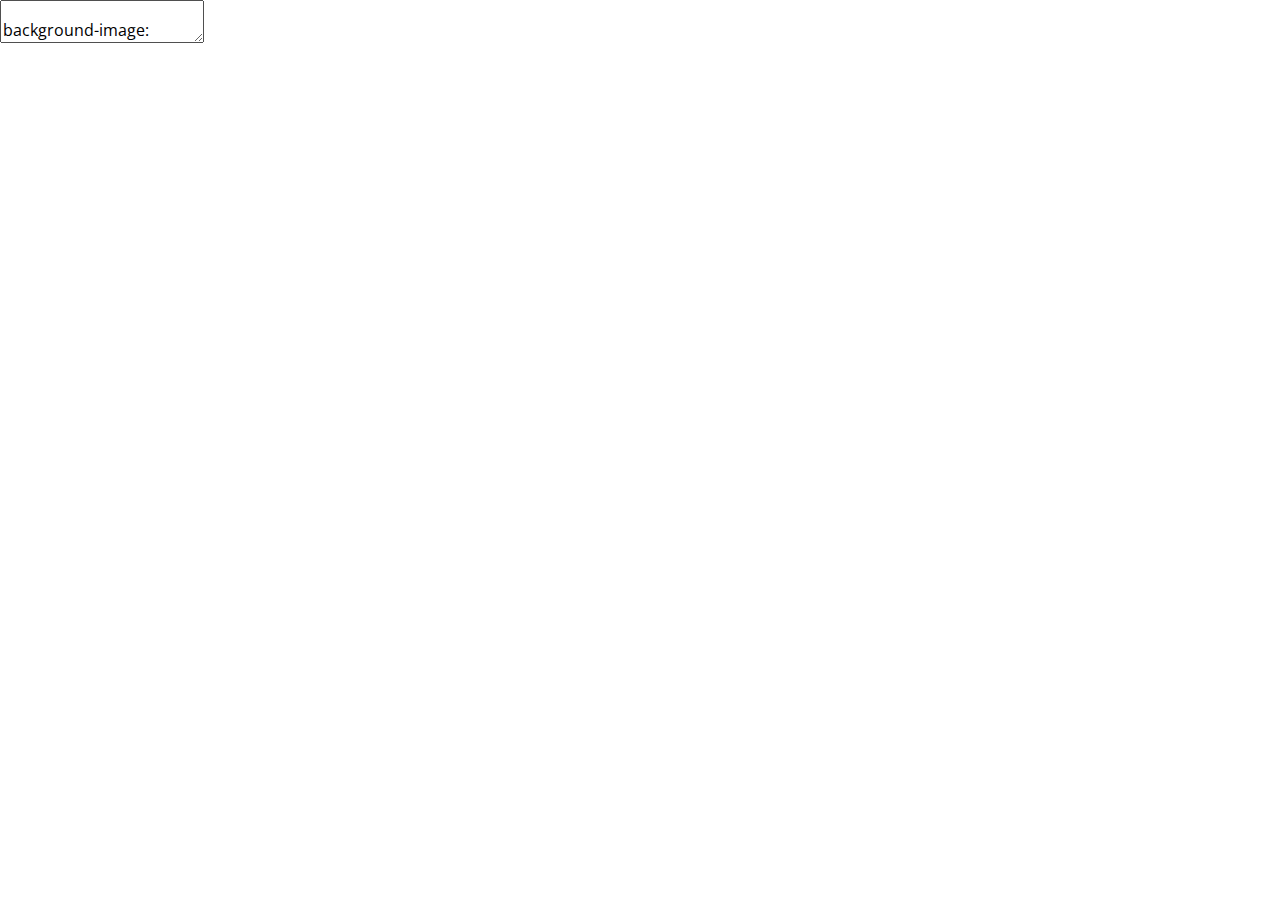
<file: index.html>
<!DOCTYPE html>
<html lang="" xml:lang="">
  <head>
    <title>Spice up your standard charts</title>
    <meta charset="utf-8" />
    <meta name="author" content="Ijeamaka Anyene" />
    <link href="libs/remark-css-0.0.1/default.css" rel="stylesheet" />
    <meta name="github-repo" content="Ijeamakaanyene/spice_up_your_charts"/>
    <meta name="twitter:title" content="Spice up your standard charts"/>
    <meta name="twitter:description" content="How to create visually interesting standard charts in the most time effective mannerPresented Toronto Data Workshop, August 6th 2021"/>
    <meta name="twitter:url" content="https://ijeamakaanyene.github.io/spice_up_your_charts/index.html"/>
    <meta name="twitter:image:src" content="https://raw.githubusercontent.com/Ijeamakaanyene/spice_up_your_charts/main/slides_cover_image.png"/>
    <meta name="twitter:image:alt" content="Title slide of spice up your standard chartsAuthored by Ijeamaka AnyenePresented at Toronto Data Workshop August 6th, 2021to the right of this information is a grid of white squares with some missing"/>
    <meta name="twitter:card" content="summary_large_image"/>
    <meta name="twitter:creator" content="@ijeamaka_a"/>
    <meta name="twitter:site" content="@ijeamaka_a"/>
    <meta property="og:title" content="Spice up your standard charts"/>
    <meta property="og:description" content="How to create visually interesting standard charts in the most time effective mannerPresented Toronto Data Workshop, August 6th 2021"/>
    <meta property="og:url" content="https://ijeamakaanyene.github.io/spice_up_your_charts/index.html"/>
    <meta property="og:image" content="https://raw.githubusercontent.com/Ijeamakaanyene/spice_up_your_charts/main/slides_cover_image.png"/>
    <meta property="og:image:alt" content="Title slide of spice up your standard chartsAuthored by Ijeamaka AnyenePresented at Toronto Data Workshop August 6th, 2021to the right of this information is a grid of white squares with some missing"/>
    <meta property="og:type" content="website"/>
    <meta property="og:locale" content="en_US"/>
    <meta property="article:author" content="Ijeamaka Anyene"/>
    <script src="libs/clipboard-2.0.6/clipboard.min.js"></script>
    <link href="libs/shareon-1.4.1/shareon.min.css" rel="stylesheet" />
    <script src="libs/shareon-1.4.1/shareon.min.js"></script>
    <link href="libs/xaringanExtra-shareagain-0.2.4/shareagain.css" rel="stylesheet" />
    <script src="libs/xaringanExtra-shareagain-0.2.4/shareagain.js"></script>
    <link href="libs/tachyons-4.12.0/tachyons.min.css" rel="stylesheet" />
    <script src="libs/kePrint-0.0.1/kePrint.js"></script>
    <link href="libs/lightable-0.0.1/lightable.css" rel="stylesheet" />
    <link rel="stylesheet" href="my_css/theme.css" type="text/css" />
  </head>
  <body>
    <textarea id="source">

background-image: url("images/toronto_data_010.png")
background-position: top
background-size: cover
background-color: var(--BlueGreen)
class: left, middle













.my-white[
# Spice up your&lt;br&gt;standard charts
**Ijeamaka Anyene**  
**Toronto Data Workshop | August 6th, 2021**
]


---
class: transition-slide, center, middle

.my-green[
## About Me
]


### 👋 I'm Ijeamaka Anyene
### 👩‍💻 Senior Data Analyst, &lt;br&gt; Kaiser NorCal Division of Research
🐦 [@ijeamaka_a](https://twitter.com/ijeamaka_a)  
🕸 [ijeamaka-anyene.netlify.app](https://ijeamaka-anyene.netlify.app/)  


---
class: transition-slide

&lt;img src="images/steal_like_artist.jpeg" width="50%" style="display: block; margin: auto;" /&gt;

---
class: transition-slide

&lt;img src="images/twitter_screenshot.png" width="80%" style="display: block; margin: auto;" /&gt;

---
class: inverse, center, middle

## When starting a visualization,&lt;br&gt;you need to ask yourself:
&lt;hr&gt;
--

### What is my message?
--

### Who is my audience?
--
.yellow[
### How much time do I have? 
]
---
class: middle



&lt;img src="index_files/figure-html/unnamed-chunk-7-1.png" width="792" style="display: block; margin: auto;" /&gt;

---
&lt;img src="images/ceci_nest_pas_pipe.png" width="80%" style="display: block; margin: auto;" /&gt;


---
&lt;img src="images/ceci_nest_pas_dataviz.jpg" width="80%" style="display: block; margin: auto;" /&gt;

---
background-image: url("images/toronto_data_010.png")
background-position: top
background-size: cover
background-color: var(--BlueGreen)
class: left, middle

.my-white[
# Tips to spice&lt;br&gt;up your standard&lt;br&gt;charts within&lt;br&gt;specific time&lt;br&gt;constraints
**Ijeamaka Anyene**  
**Toronto Data Workshop | August 6th, 2021**
]



---
class: center, inverse

.pull-left[
## Ijeamaka's Time-Specific Data Viz Maxims
&lt;img src="images/baby_yoda_soup.jpeg" width="50%" style="display: block; margin: auto;" /&gt;
]

--

.pull-right[
&lt;br&gt;
### Deadline is tomorrow
### Moderate amount of time
### An abundance of time
]

---
class: transition-slide
## .my-green[Time Available in Workday:] .my-yellow["Deadline is tomorrow"]
&lt;br&gt;
.pull-left[
.center[
### Advice
&lt;hr&gt;
**Start simple then build up**&lt;br&gt;  
**More aesthetics = more complexity**&lt;br&gt;  
**Reduce redundancy, add clarity**&lt;br&gt;
]
]

--

.pull-right[
.center[
### Implement
&lt;hr&gt;
**Standard charts or go-to charts**&lt;br&gt;  
**Non-default aesthetics (colors, text, etc)**&lt;br&gt;  
**Modify legend and axis**&lt;br&gt;  
**Titles, subtitles, and caption**&lt;br&gt;
]
]

---
class: transition-slide
## .my-green[Time Available in Workday:] .my-yellow["A moderate amount"]
&lt;br&gt;
.pull-left[
.center[
### Advice
&lt;hr&gt;
**Emphasize**&lt;br&gt;  
**Less defaults, more customization**&lt;br&gt;  
]
]

--

.pull-right[
.center[
### Implement
&lt;hr&gt;
**Highlights**&lt;br&gt;  
**Annotations**&lt;br&gt;  
**Atypical legends, labels, etc.**&lt;br&gt; 
]
]

---
background-image: url("images/erindataviz_screenshot.png")
background-position: middle
background-size: contain
class: transition-slide, middle, center
--
### "Reduce redundancy, add clarity!"

---
class: transition-slide
## .my-green[Time Available in Workday:] .my-yellow["An abundance of time"]

.pull-left[
.center[
### Advice
&lt;hr&gt;
**Go wild**&lt;br&gt;  
**Have a back up plan**&lt;br&gt;  
]
]

--

.pull-right[
.center[
### Implement
&lt;hr&gt;
**Nonstandard charts or data art**&lt;br&gt;  
**Custom legends**&lt;br&gt;  
**Multiple annotations**&lt;br&gt;  
**Create a table or standard chart as back up**&lt;br&gt;
]
]
---
class: inverse, middle, center

## Let's implement!
--

### But first....

---
class: inverse, middle, center

## Let's talk about tables
&lt;hr&gt;
--

### Tables are underrated
--

### Great way to show the individual values
--

### Easy to make, if data is already wrangled

---
class: transition-slide

.pull-left[
&lt;br&gt;
### TidyTuesday Dataset: Urban Institute and U.S. Census
]

.pull-right[
&lt;br&gt;&lt;br&gt;
&lt;table class=" lightable-classic-2" style='font-family: "Arial Narrow", "Source Sans Pro", sans-serif; margin-left: auto; margin-right: auto;'&gt;
&lt;caption&gt;Racial Disparities in Avg. Family Student Loan Debt&lt;/caption&gt;
 &lt;thead&gt;
&lt;tr&gt;
&lt;th style="empty-cells: hide;" colspan="1"&gt;&lt;/th&gt;
&lt;th style="padding-bottom:0; padding-left:3px;padding-right:3px;text-align: center; " colspan="2"&gt;&lt;div style="border-bottom: 1px solid #111111; margin-bottom: -1px; "&gt;% of families with debt&lt;/div&gt;&lt;/th&gt;
&lt;/tr&gt;
  &lt;tr&gt;
   &lt;th style="text-align:left;"&gt; Year &lt;/th&gt;
   &lt;th style="text-align:right;"&gt; White &lt;/th&gt;
   &lt;th style="text-align:right;"&gt; Black &lt;/th&gt;
  &lt;/tr&gt;
 &lt;/thead&gt;
&lt;tbody&gt;
  &lt;tr&gt;
   &lt;td style="text-align:left;"&gt; 1989 &lt;/td&gt;
   &lt;td style="text-align:right;"&gt; 10.5 &lt;/td&gt;
   &lt;td style="text-align:right;"&gt; 17.9 &lt;/td&gt;
  &lt;/tr&gt;
  &lt;tr&gt;
   &lt;td style="text-align:left;"&gt; 1992 &lt;/td&gt;
   &lt;td style="text-align:right;"&gt; 14.3 &lt;/td&gt;
   &lt;td style="text-align:right;"&gt; 13.8 &lt;/td&gt;
  &lt;/tr&gt;
  &lt;tr&gt;
   &lt;td style="text-align:left;"&gt; 1995 &lt;/td&gt;
   &lt;td style="text-align:right;"&gt; 16.4 &lt;/td&gt;
   &lt;td style="text-align:right;"&gt; 17.0 &lt;/td&gt;
  &lt;/tr&gt;
  &lt;tr&gt;
   &lt;td style="text-align:left;"&gt; 1998 &lt;/td&gt;
   &lt;td style="text-align:right;"&gt; 15.6 &lt;/td&gt;
   &lt;td style="text-align:right;"&gt; 14.1 &lt;/td&gt;
  &lt;/tr&gt;
  &lt;tr&gt;
   &lt;td style="text-align:left;"&gt; 2001 &lt;/td&gt;
   &lt;td style="text-align:right;"&gt; 14.7 &lt;/td&gt;
   &lt;td style="text-align:right;"&gt; 18.5 &lt;/td&gt;
  &lt;/tr&gt;
  &lt;tr&gt;
   &lt;td style="text-align:left;"&gt; 2004 &lt;/td&gt;
   &lt;td style="text-align:right;"&gt; 18.3 &lt;/td&gt;
   &lt;td style="text-align:right;"&gt; 21.6 &lt;/td&gt;
  &lt;/tr&gt;
  &lt;tr&gt;
   &lt;td style="text-align:left;"&gt; 2007 &lt;/td&gt;
   &lt;td style="text-align:right;"&gt; 19.7 &lt;/td&gt;
   &lt;td style="text-align:right;"&gt; 28.3 &lt;/td&gt;
  &lt;/tr&gt;
  &lt;tr&gt;
   &lt;td style="text-align:left;"&gt; 2010 &lt;/td&gt;
   &lt;td style="text-align:right;"&gt; 28.0 &lt;/td&gt;
   &lt;td style="text-align:right;"&gt; 32.1 &lt;/td&gt;
  &lt;/tr&gt;
  &lt;tr&gt;
   &lt;td style="text-align:left;"&gt; 2013 &lt;/td&gt;
   &lt;td style="text-align:right;"&gt; 28.5 &lt;/td&gt;
   &lt;td style="text-align:right;"&gt; 41.2 &lt;/td&gt;
  &lt;/tr&gt;
  &lt;tr&gt;
   &lt;td style="text-align:left;"&gt; 2016 &lt;/td&gt;
   &lt;td style="text-align:right;"&gt; 33.7 &lt;/td&gt;
   &lt;td style="text-align:right;"&gt; 41.8 &lt;/td&gt;
  &lt;/tr&gt;
&lt;/tbody&gt;
&lt;/table&gt;
]

---
class: transition-slide



.left-column[
.my-bluegreen[
### Deadline is tomorrow
]
.my-yellow[
#### Standard charts or go-to charts
]
.my-steelgrey[
#### Non-default aesthetics (colors, text, etc)
#### Modify legend and axis
#### Titles, subtitles, and caption
]
]

.right-column[
&lt;img src="index_files/figure-html/unnamed-chunk-13-1.png" width="792" style="display: block; margin: auto;" /&gt;
]

---
.left-column[
.my-bluegreen[
### Deadline is tomorrow
]
.my-steelgrey[
#### Standard charts or go-to charts
]
.my-yellow[
#### Non-default aesthetics (colors, text, etc)
]
.my-steelgrey[
#### Modify legend and axis
#### Titles, subtitles, and caption
]
]

.right-column[
&lt;img src="index_files/figure-html/unnamed-chunk-14-1.png" width="792" style="display: block; margin: auto;" /&gt;
]

---
class: transition-slide

.left-column[
.my-bluegreen[
### Deadline is tomorrow
]
.my-steelgrey[
#### Standard charts or go-to charts
]
.my-yellow[
#### Non-default aesthetics (colors, text, etc)
]
.my-steelgrey[
#### Modify legend and axis
#### Titles, subtitles, and caption
]
]

.right-column[
&lt;img src="index_files/figure-html/unnamed-chunk-15-1.png" width="792" style="display: block; margin: auto;" /&gt;
]

---
class: transition-slide

.left-column[
.my-bluegreen[
### Deadline is tomorrow
]
.my-steelgrey[
#### Standard charts or go-to charts
#### Non-default aesthetics (colors, text, etc)
]
.my-yellow[
#### Modify legend and axis
]
.my-steelgrey[
#### Titles, subtitles, and caption
]
]

.right-column[
&lt;img src="index_files/figure-html/unnamed-chunk-16-1.png" width="792" style="display: block; margin: auto;" /&gt;
]

---
class: transition-slide

.left-column[
.my-bluegreen[
### Deadline is tomorrow
]
.my-steelgrey[
#### Standard charts or go-to charts
#### Non-default aesthetics (colors, text, etc)
#### Modify legend and axis
]
.my-yellow[
#### Titles, subtitles, and caption
]
]

.right-column[
&lt;img src="index_files/figure-html/unnamed-chunk-17-1.png" width="792" style="display: block; margin: auto;" /&gt;
]

---
class: transition-slide

.pull-left[
### Baseline

&lt;img src="index_files/figure-html/unnamed-chunk-18-1.png" width="792" style="display: block; margin: auto;" /&gt;
]

.pull-right[
### Deadline is tomorrow
&lt;img src="index_files/figure-html/unnamed-chunk-19-1.png" width="792" style="display: block; margin: auto;" /&gt;
]

---
class: transition-slide

.left-column[
.my-bluegreen[
### Moderate Amount
]
.my-yellow[
#### Highlights
]
.my-steelgrey[
#### Annotations
#### Atypical legends, labels, etc.
]
]

.right-column[
&lt;img src="index_files/figure-html/unnamed-chunk-20-1.png" width="792" style="display: block; margin: auto;" /&gt;
]

---
class: transition-slide

.left-column[
.my-bluegreen[
### Moderate Amount
]
.my-steelgrey[
#### Highlights
]
.my-yellow[
#### Annotations
]
.my-steelgrey[
#### Atypical legends, labels, etc.
]
]

.right-column[
&lt;img src="index_files/figure-html/unnamed-chunk-21-1.png" width="792" style="display: block; margin: auto;" /&gt;
]

---
class: transition-slide

.left-column[
.my-bluegreen[
### Moderate Amount
]
.my-steelgrey[
#### Highlights
#### Annotations
]
.my-yellow[
#### Atypical legends, labels, etc.
]
]

.right-column[
&lt;img src="index_files/figure-html/unnamed-chunk-22-1.png" width="792" style="display: block; margin: auto;" /&gt;
]


---
class: transition-slide

.pull-left[
### Deadline is tomorrow
&lt;img src="index_files/figure-html/unnamed-chunk-23-1.png" width="792" style="display: block; margin: auto;" /&gt;
]

.pull-right[
### Moderate amount
&lt;img src="index_files/figure-html/unnamed-chunk-24-1.png" width="792" style="display: block; margin: auto;" /&gt;
]
---
class: transition-slide

&lt;img src="images/salt_bae_meme.jpeg" width="50%" style="display: block; margin: auto;" /&gt;

---

background-image: url("images/toronto_data_09.png")
background-position: top
background-size: cover
background-color: var(--BlueGreen)
class: left, middle


.my-white[
# Thank you &lt;br&gt;for attending!
**Twitter: @ijeamaka_a**  
**Github: ijeamakaanyene/spice_up_your_charts**
]
    </textarea>
<style data-target="print-only">@media screen {.remark-slide-container{display:block;}.remark-slide-scaler{box-shadow:none;}}</style>
<script src="https://remarkjs.com/downloads/remark-latest.min.js"></script>
<script>var slideshow = remark.create({
"ratio": "16:9",
"highlightStyle": "github",
"highlightLines": true,
"countIncrementalSlides": false
});
if (window.HTMLWidgets) slideshow.on('afterShowSlide', function (slide) {
  window.dispatchEvent(new Event('resize'));
});
(function(d) {
  var s = d.createElement("style"), r = d.querySelector(".remark-slide-scaler");
  if (!r) return;
  s.type = "text/css"; s.innerHTML = "@page {size: " + r.style.width + " " + r.style.height +"; }";
  d.head.appendChild(s);
})(document);

(function(d) {
  var el = d.getElementsByClassName("remark-slides-area");
  if (!el) return;
  var slide, slides = slideshow.getSlides(), els = el[0].children;
  for (var i = 1; i < slides.length; i++) {
    slide = slides[i];
    if (slide.properties.continued === "true" || slide.properties.count === "false") {
      els[i - 1].className += ' has-continuation';
    }
  }
  var s = d.createElement("style");
  s.type = "text/css"; s.innerHTML = "@media print { .has-continuation { display: none; } }";
  d.head.appendChild(s);
})(document);
// delete the temporary CSS (for displaying all slides initially) when the user
// starts to view slides
(function() {
  var deleted = false;
  slideshow.on('beforeShowSlide', function(slide) {
    if (deleted) return;
    var sheets = document.styleSheets, node;
    for (var i = 0; i < sheets.length; i++) {
      node = sheets[i].ownerNode;
      if (node.dataset["target"] !== "print-only") continue;
      node.parentNode.removeChild(node);
    }
    deleted = true;
  });
})();
(function() {
  "use strict"
  // Replace <script> tags in slides area to make them executable
  var scripts = document.querySelectorAll(
    '.remark-slides-area .remark-slide-container script'
  );
  if (!scripts.length) return;
  for (var i = 0; i < scripts.length; i++) {
    var s = document.createElement('script');
    var code = document.createTextNode(scripts[i].textContent);
    s.appendChild(code);
    var scriptAttrs = scripts[i].attributes;
    for (var j = 0; j < scriptAttrs.length; j++) {
      s.setAttribute(scriptAttrs[j].name, scriptAttrs[j].value);
    }
    scripts[i].parentElement.replaceChild(s, scripts[i]);
  }
})();
(function() {
  var links = document.getElementsByTagName('a');
  for (var i = 0; i < links.length; i++) {
    if (/^(https?:)?\/\//.test(links[i].getAttribute('href'))) {
      links[i].target = '_blank';
    }
  }
})();
// adds .remark-code-has-line-highlighted class to <pre> parent elements
// of code chunks containing highlighted lines with class .remark-code-line-highlighted
(function(d) {
  const hlines = d.querySelectorAll('.remark-code-line-highlighted');
  const preParents = [];
  const findPreParent = function(line, p = 0) {
    if (p > 1) return null; // traverse up no further than grandparent
    const el = line.parentElement;
    return el.tagName === "PRE" ? el : findPreParent(el, ++p);
  };

  for (let line of hlines) {
    let pre = findPreParent(line);
    if (pre && !preParents.includes(pre)) preParents.push(pre);
  }
  preParents.forEach(p => p.classList.add("remark-code-has-line-highlighted"));
})(document);</script>

<script>
slideshow._releaseMath = function(el) {
  var i, text, code, codes = el.getElementsByTagName('code');
  for (i = 0; i < codes.length;) {
    code = codes[i];
    if (code.parentNode.tagName !== 'PRE' && code.childElementCount === 0) {
      text = code.textContent;
      if (/^\\\((.|\s)+\\\)$/.test(text) || /^\\\[(.|\s)+\\\]$/.test(text) ||
          /^\$\$(.|\s)+\$\$$/.test(text) ||
          /^\\begin\{([^}]+)\}(.|\s)+\\end\{[^}]+\}$/.test(text)) {
        code.outerHTML = code.innerHTML;  // remove <code></code>
        continue;
      }
    }
    i++;
  }
};
slideshow._releaseMath(document);
</script>
<!-- dynamically load mathjax for compatibility with self-contained -->
<script>
(function () {
  var script = document.createElement('script');
  script.type = 'text/javascript';
  script.src  = 'https://mathjax.rstudio.com/latest/MathJax.js?config=TeX-MML-AM_CHTML';
  if (location.protocol !== 'file:' && /^https?:/.test(script.src))
    script.src  = script.src.replace(/^https?:/, '');
  document.getElementsByTagName('head')[0].appendChild(script);
})();
</script>
  </body>
</html>
</file>
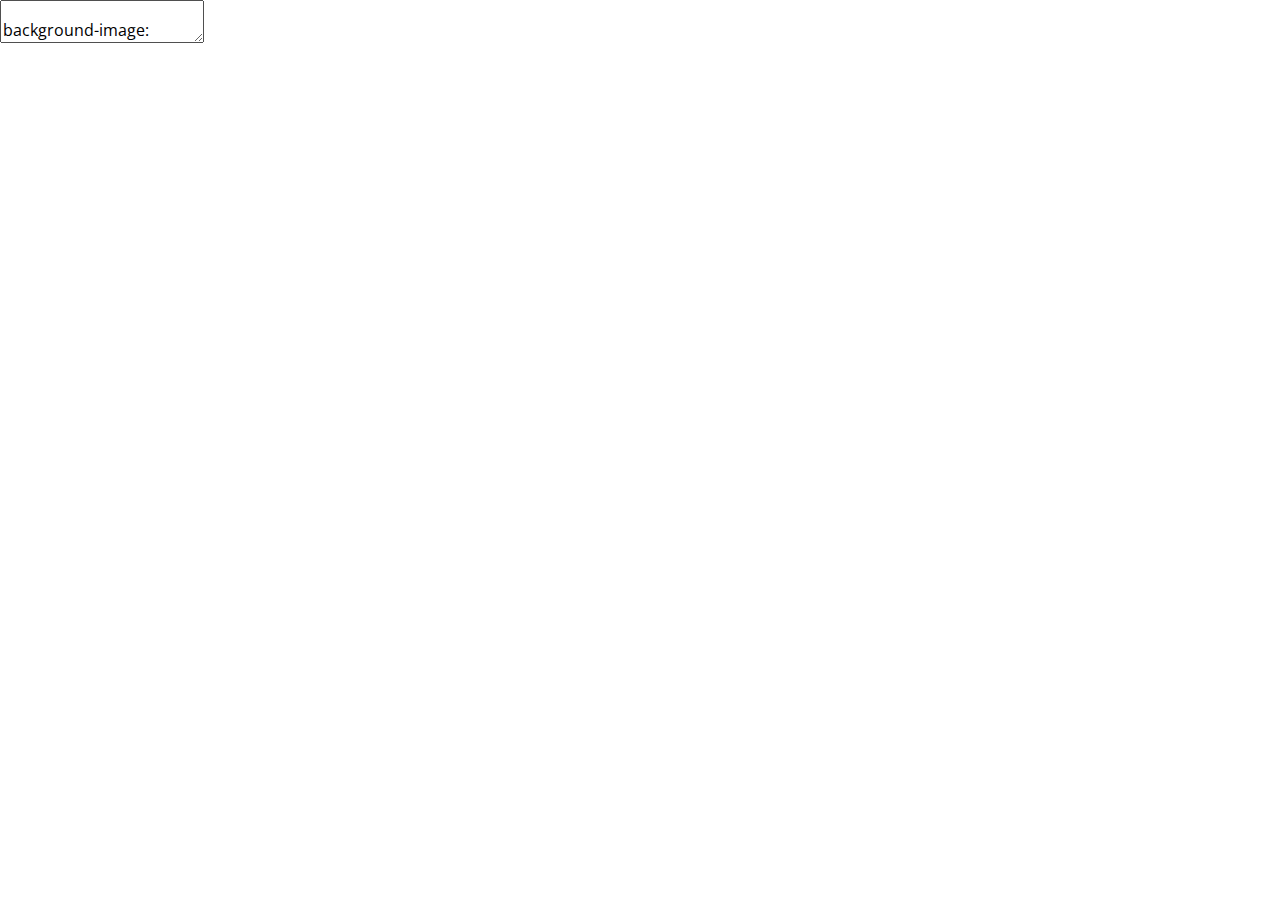
<file: charts.html>
<!DOCTYPE html>
<html lang="" xml:lang="">
  <head>
    <title>Spice up your standard charts</title>
    <meta charset="utf-8" />
    <meta name="author" content="Ijeamaka Anyene" />
    <link href="libs/remark-css-0.0.1/default.css" rel="stylesheet" />
    <meta name="github-repo" content="Ijeamakaanyene/spice_up_your_charts"/>
    <meta name="twitter:title" content="Spice up your standard charts"/>
    <meta name="twitter:description" content="How to create visually interesting standard charts in the most time effective mannerPresented Toronto Data Workshop, August 6th 2021"/>
    <meta name="twitter:url" content="https://ijeamakaanyene.github.io/spice_up_your_charts/charts.html"/>
    <meta name="twitter:image:src" content="https://raw.githubusercontent.com/Ijeamakaanyene/spice_up_your_charts/main/slides_cover_image.png"/>
    <meta name="twitter:image:alt" content="Title slide of spice up your standard chartsAuthored by Ijeamaka AnyenePresented at Toronto Data Workshop August 6th, 2021to the right of this information is a grid of white squares with some missing"/>
    <meta name="twitter:card" content="summary_large_image"/>
    <meta name="twitter:creator" content="@ijeamaka_a"/>
    <meta name="twitter:site" content="@ijeamaka_a"/>
    <meta property="og:title" content="Spice up your standard charts"/>
    <meta property="og:description" content="How to create visually interesting standard charts in the most time effective mannerPresented Toronto Data Workshop, August 6th 2021"/>
    <meta property="og:url" content="https://ijeamakaanyene.github.io/spice_up_your_charts/charts.html"/>
    <meta property="og:image" content="https://raw.githubusercontent.com/Ijeamakaanyene/spice_up_your_charts/main/slides_cover_image.png"/>
    <meta property="og:image:alt" content="Title slide of spice up your standard chartsAuthored by Ijeamaka AnyenePresented at Toronto Data Workshop August 6th, 2021to the right of this information is a grid of white squares with some missing"/>
    <meta property="og:type" content="website"/>
    <meta property="og:locale" content="en_US"/>
    <meta property="article:author" content="Ijeamaka Anyene"/>
    <script src="libs/clipboard-2.0.6/clipboard.min.js"></script>
    <link href="libs/shareon-1.4.1/shareon.min.css" rel="stylesheet" />
    <script src="libs/shareon-1.4.1/shareon.min.js"></script>
    <link href="libs/xaringanExtra-shareagain-0.2.4/shareagain.css" rel="stylesheet" />
    <script src="libs/xaringanExtra-shareagain-0.2.4/shareagain.js"></script>
    <link href="libs/tachyons-4.12.0/tachyons.min.css" rel="stylesheet" />
    <script src="libs/kePrint-0.0.1/kePrint.js"></script>
    <link href="libs/lightable-0.0.1/lightable.css" rel="stylesheet" />
    <link rel="stylesheet" href="my_css/theme.css" type="text/css" />
  </head>
  <body>
    <textarea id="source">

background-image: url("images/toronto_data_010.png")
background-position: top
background-size: cover
background-color: var(--BlueGreen)
class: left, middle













.my-white[
# Spice up your&lt;br&gt;standard charts
**Ijeamaka Anyene**  
**Toronto Data Workshop | August 6th, 2021**
]


---
class: transition-slide, center, middle

.my-green[
## About Me
]


### 👋 I'm Ijeamaka Anyene
### 👩‍💻 Senior Data Analyst, &lt;br&gt; Kaiser NorCal Division of Research
🐦 [@ijeamaka_a](https://twitter.com/ijeamaka_a)  
🕸 [ijeamaka-anyene.netlify.app](https://ijeamaka-anyene.netlify.app/)  


---
class: transition-slide

&lt;img src="/Users/ijeamakaanyene/repos/spice_up_your_charts/images/steal_like_artist.jpeg" width="50%" style="display: block; margin: auto;" /&gt;

---
class: transition-slide

&lt;img src="/Users/ijeamakaanyene/repos/spice_up_your_charts/images/twitter_screenshot.png" width="80%" style="display: block; margin: auto;" /&gt;

---
class: inverse, center, middle

## When starting a visualization,&lt;br&gt;you need to ask yourself:
&lt;hr&gt;
--

### What is my message?
--

### Who is my audience?
--
.yellow[
### How much time do I have? 
]
---
class: middle



&lt;img src="charts_files/figure-html/unnamed-chunk-7-1.png" width="792" style="display: block; margin: auto;" /&gt;

---
&lt;img src="/Users/ijeamakaanyene/repos/spice_up_your_charts/images/ceci_nest_pas_pipe.png" width="80%" style="display: block; margin: auto;" /&gt;


---
&lt;img src="/Users/ijeamakaanyene/repos/spice_up_your_charts/images/ceci_nest_pas_dataviz.jpg" width="80%" style="display: block; margin: auto;" /&gt;

---
background-image: url("images/toronto_data_010.png")
background-position: top
background-size: cover
background-color: var(--BlueGreen)
class: left, middle

.my-white[
# Tips to spice&lt;br&gt;up your standard&lt;br&gt;charts within&lt;br&gt;specific time&lt;br&gt;constraints
**Ijeamaka Anyene**  
**Toronto Data Workshop | August 6th, 2021**
]



---
class: center, inverse

.pull-left[
## Ijeamaka's Time-Specific Data Viz Maxims
&lt;img src="/Users/ijeamakaanyene/repos/spice_up_your_charts/images/baby_yoda_soup.jpeg" width="50%" style="display: block; margin: auto;" /&gt;
]

--

.pull-right[
&lt;br&gt;
### Deadline is tomorrow
### Moderate amount of time
### An abundance of time
]

---
class: transition-slide
## .my-green[Time Available in Workday:] .my-yellow["Deadline is tomorrow"]
&lt;br&gt;
.pull-left[
.center[
### Advice
&lt;hr&gt;
**Start simple then build up**&lt;br&gt;  
**More aesthetics = more complexity**&lt;br&gt;  
**Reduce redundancy, add clarity**&lt;br&gt;
]
]

--

.pull-right[
.center[
### Implement
&lt;hr&gt;
**Standard charts or go-to charts**&lt;br&gt;  
**Non-default aesthetics (colors, text, etc)**&lt;br&gt;  
**Modify legend and axis**&lt;br&gt;  
**Titles, subtitles, and caption**&lt;br&gt;
]
]

---
class: transition-slide
## .my-green[Time Available in Workday:] .my-yellow["A moderate amount"]
&lt;br&gt;
.pull-left[
.center[
### Advice
&lt;hr&gt;
**Emphasize**&lt;br&gt;  
**Less defaults, more customization**&lt;br&gt;  
]
]

--

.pull-right[
.center[
### Implement
&lt;hr&gt;
**Highlights**&lt;br&gt;  
**Annotations**&lt;br&gt;  
**Atypical legends, labels, etc.**&lt;br&gt; 
]
]

---
background-image: url("images/erindataviz_screenshot.png")
background-position: middle
background-size: contain
class: transition-slide, middle, center
--
### "Reduce redundancy, add clarity!"

---
class: transition-slide
## .my-green[Time Available in Workday:] .my-yellow["An abundance of time"]

.pull-left[
.center[
### Advice
&lt;hr&gt;
**Go wild**&lt;br&gt;  
**Have a back up plan**&lt;br&gt;  
]
]

--

.pull-right[
.center[
### Implement
&lt;hr&gt;
**Nonstandard charts or data art**&lt;br&gt;  
**Custom legends**&lt;br&gt;  
**Multiple annotations**&lt;br&gt;  
**Create a table or standard chart as back up**&lt;br&gt;
]
]
---
class: inverse, middle, center

## Let's implement!
--

### But first....

---
class: inverse, middle, center

## Let's talk about tables
&lt;hr&gt;
--

### Tables are underrated
--

### Great way to show the individual values
--

### Easy to make, if data is already wrangled

---
class: transition-slide

.pull-left[
&lt;br&gt;
### TidyTuesday Dataset: Urban Institute and U.S. Census
]

.pull-right[
&lt;br&gt;&lt;br&gt;
&lt;table class=" lightable-classic-2" style='font-family: "Arial Narrow", "Source Sans Pro", sans-serif; margin-left: auto; margin-right: auto;'&gt;
&lt;caption&gt;Racial Disparities in Avg. Family Student Loan Debt&lt;/caption&gt;
 &lt;thead&gt;
&lt;tr&gt;
&lt;th style="empty-cells: hide;" colspan="1"&gt;&lt;/th&gt;
&lt;th style="padding-bottom:0; padding-left:3px;padding-right:3px;text-align: center; " colspan="2"&gt;&lt;div style="border-bottom: 1px solid #111111; margin-bottom: -1px; "&gt;% of families with debt&lt;/div&gt;&lt;/th&gt;
&lt;/tr&gt;
  &lt;tr&gt;
   &lt;th style="text-align:left;"&gt; Year &lt;/th&gt;
   &lt;th style="text-align:right;"&gt; White &lt;/th&gt;
   &lt;th style="text-align:right;"&gt; Black &lt;/th&gt;
  &lt;/tr&gt;
 &lt;/thead&gt;
&lt;tbody&gt;
  &lt;tr&gt;
   &lt;td style="text-align:left;"&gt; 1989 &lt;/td&gt;
   &lt;td style="text-align:right;"&gt; 10.5 &lt;/td&gt;
   &lt;td style="text-align:right;"&gt; 17.9 &lt;/td&gt;
  &lt;/tr&gt;
  &lt;tr&gt;
   &lt;td style="text-align:left;"&gt; 1992 &lt;/td&gt;
   &lt;td style="text-align:right;"&gt; 14.3 &lt;/td&gt;
   &lt;td style="text-align:right;"&gt; 13.8 &lt;/td&gt;
  &lt;/tr&gt;
  &lt;tr&gt;
   &lt;td style="text-align:left;"&gt; 1995 &lt;/td&gt;
   &lt;td style="text-align:right;"&gt; 16.4 &lt;/td&gt;
   &lt;td style="text-align:right;"&gt; 17.0 &lt;/td&gt;
  &lt;/tr&gt;
  &lt;tr&gt;
   &lt;td style="text-align:left;"&gt; 1998 &lt;/td&gt;
   &lt;td style="text-align:right;"&gt; 15.6 &lt;/td&gt;
   &lt;td style="text-align:right;"&gt; 14.1 &lt;/td&gt;
  &lt;/tr&gt;
  &lt;tr&gt;
   &lt;td style="text-align:left;"&gt; 2001 &lt;/td&gt;
   &lt;td style="text-align:right;"&gt; 14.7 &lt;/td&gt;
   &lt;td style="text-align:right;"&gt; 18.5 &lt;/td&gt;
  &lt;/tr&gt;
  &lt;tr&gt;
   &lt;td style="text-align:left;"&gt; 2004 &lt;/td&gt;
   &lt;td style="text-align:right;"&gt; 18.3 &lt;/td&gt;
   &lt;td style="text-align:right;"&gt; 21.6 &lt;/td&gt;
  &lt;/tr&gt;
  &lt;tr&gt;
   &lt;td style="text-align:left;"&gt; 2007 &lt;/td&gt;
   &lt;td style="text-align:right;"&gt; 19.7 &lt;/td&gt;
   &lt;td style="text-align:right;"&gt; 28.3 &lt;/td&gt;
  &lt;/tr&gt;
  &lt;tr&gt;
   &lt;td style="text-align:left;"&gt; 2010 &lt;/td&gt;
   &lt;td style="text-align:right;"&gt; 28.0 &lt;/td&gt;
   &lt;td style="text-align:right;"&gt; 32.1 &lt;/td&gt;
  &lt;/tr&gt;
  &lt;tr&gt;
   &lt;td style="text-align:left;"&gt; 2013 &lt;/td&gt;
   &lt;td style="text-align:right;"&gt; 28.5 &lt;/td&gt;
   &lt;td style="text-align:right;"&gt; 41.2 &lt;/td&gt;
  &lt;/tr&gt;
  &lt;tr&gt;
   &lt;td style="text-align:left;"&gt; 2016 &lt;/td&gt;
   &lt;td style="text-align:right;"&gt; 33.7 &lt;/td&gt;
   &lt;td style="text-align:right;"&gt; 41.8 &lt;/td&gt;
  &lt;/tr&gt;
&lt;/tbody&gt;
&lt;/table&gt;
]

---
class: transition-slide



.left-column[
.my-bluegreen[
### Deadline is tomorrow
]
.my-yellow[
#### Standard charts or go-to charts
]
.my-steelgrey[
#### Non-default aesthetics (colors, text, etc)
#### Modify legend and axis
#### Titles, subtitles, and caption
]
]

.right-column[
&lt;img src="charts_files/figure-html/unnamed-chunk-13-1.png" width="792" style="display: block; margin: auto;" /&gt;
]

---
.left-column[
.my-bluegreen[
### Deadline is tomorrow
]
.my-steelgrey[
#### Standard charts or go-to charts
]
.my-yellow[
#### Non-default aesthetics (colors, text, etc)
]
.my-steelgrey[
#### Modify legend and axis
#### Titles, subtitles, and caption
]
]

.right-column[
&lt;img src="charts_files/figure-html/unnamed-chunk-14-1.png" width="792" style="display: block; margin: auto;" /&gt;
]

---
class: transition-slide

.left-column[
.my-bluegreen[
### Deadline is tomorrow
]
.my-steelgrey[
#### Standard charts or go-to charts
]
.my-yellow[
#### Non-default aesthetics (colors, text, etc)
]
.my-steelgrey[
#### Modify legend and axis
#### Titles, subtitles, and caption
]
]

.right-column[
&lt;img src="charts_files/figure-html/unnamed-chunk-15-1.png" width="792" style="display: block; margin: auto;" /&gt;
]

---
class: transition-slide

.left-column[
.my-bluegreen[
### Deadline is tomorrow
]
.my-steelgrey[
#### Standard charts or go-to charts
#### Non-default aesthetics (colors, text, etc)
]
.my-yellow[
#### Modify legend and axis
]
.my-steelgrey[
#### Titles, subtitles, and caption
]
]

.right-column[
&lt;img src="charts_files/figure-html/unnamed-chunk-16-1.png" width="792" style="display: block; margin: auto;" /&gt;
]

---
class: transition-slide

.left-column[
.my-bluegreen[
### Deadline is tomorrow
]
.my-steelgrey[
#### Standard charts or go-to charts
#### Non-default aesthetics (colors, text, etc)
#### Modify legend and axis
]
.my-yellow[
#### Titles, subtitles, and caption
]
]

.right-column[
&lt;img src="charts_files/figure-html/unnamed-chunk-17-1.png" width="792" style="display: block; margin: auto;" /&gt;
]

---
class: transition-slide

.pull-left[
### Baseline

&lt;img src="charts_files/figure-html/unnamed-chunk-18-1.png" width="792" style="display: block; margin: auto;" /&gt;
]

.pull-right[
### Deadline is tomorrow
&lt;img src="charts_files/figure-html/unnamed-chunk-19-1.png" width="792" style="display: block; margin: auto;" /&gt;
]

---
class: transition-slide

.left-column[
.my-bluegreen[
### Moderate Amount
]
.my-yellow[
#### Highlights
]
.my-steelgrey[
#### Annotations
#### Atypical legends, labels, etc.
]
]

.right-column[
&lt;img src="charts_files/figure-html/unnamed-chunk-20-1.png" width="792" style="display: block; margin: auto;" /&gt;
]

---
class: transition-slide

.left-column[
.my-bluegreen[
### Moderate Amount
]
.my-steelgrey[
#### Highlights
]
.my-yellow[
#### Annotations
]
.my-steelgrey[
#### Atypical legends, labels, etc.
]
]

.right-column[
&lt;img src="charts_files/figure-html/unnamed-chunk-21-1.png" width="792" style="display: block; margin: auto;" /&gt;
]

---
class: transition-slide

.left-column[
.my-bluegreen[
### Moderate Amount
]
.my-steelgrey[
#### Highlights
#### Annotations
]
.my-yellow[
#### Atypical legends, labels, etc.
]
]

.right-column[
&lt;img src="charts_files/figure-html/unnamed-chunk-22-1.png" width="792" style="display: block; margin: auto;" /&gt;
]


---
class: transition-slide

.pull-left[
### Deadline is tomorrow
&lt;img src="charts_files/figure-html/unnamed-chunk-23-1.png" width="792" style="display: block; margin: auto;" /&gt;
]

.pull-right[
### Moderate amount
&lt;img src="charts_files/figure-html/unnamed-chunk-24-1.png" width="792" style="display: block; margin: auto;" /&gt;
]
---
class: transition-slide

&lt;img src="/Users/ijeamakaanyene/repos/spice_up_your_charts/images/salt_bae_meme.jpeg" width="50%" style="display: block; margin: auto;" /&gt;

---

background-image: url("images/toronto_data_09.png")
background-position: top
background-size: cover
background-color: var(--BlueGreen)
class: left, middle


.my-white[
# Thank you &lt;br&gt;for attending!
**Twitter: @ijeamaka_a**  
**Github: ijeamakaanyene/spice_up_your_charts**
]
    </textarea>
<style data-target="print-only">@media screen {.remark-slide-container{display:block;}.remark-slide-scaler{box-shadow:none;}}</style>
<script src="https://remarkjs.com/downloads/remark-latest.min.js"></script>
<script>var slideshow = remark.create({
"ratio": "16:9",
"highlightStyle": "github",
"highlightLines": true,
"countIncrementalSlides": false
});
if (window.HTMLWidgets) slideshow.on('afterShowSlide', function (slide) {
  window.dispatchEvent(new Event('resize'));
});
(function(d) {
  var s = d.createElement("style"), r = d.querySelector(".remark-slide-scaler");
  if (!r) return;
  s.type = "text/css"; s.innerHTML = "@page {size: " + r.style.width + " " + r.style.height +"; }";
  d.head.appendChild(s);
})(document);

(function(d) {
  var el = d.getElementsByClassName("remark-slides-area");
  if (!el) return;
  var slide, slides = slideshow.getSlides(), els = el[0].children;
  for (var i = 1; i < slides.length; i++) {
    slide = slides[i];
    if (slide.properties.continued === "true" || slide.properties.count === "false") {
      els[i - 1].className += ' has-continuation';
    }
  }
  var s = d.createElement("style");
  s.type = "text/css"; s.innerHTML = "@media print { .has-continuation { display: none; } }";
  d.head.appendChild(s);
})(document);
// delete the temporary CSS (for displaying all slides initially) when the user
// starts to view slides
(function() {
  var deleted = false;
  slideshow.on('beforeShowSlide', function(slide) {
    if (deleted) return;
    var sheets = document.styleSheets, node;
    for (var i = 0; i < sheets.length; i++) {
      node = sheets[i].ownerNode;
      if (node.dataset["target"] !== "print-only") continue;
      node.parentNode.removeChild(node);
    }
    deleted = true;
  });
})();
(function() {
  "use strict"
  // Replace <script> tags in slides area to make them executable
  var scripts = document.querySelectorAll(
    '.remark-slides-area .remark-slide-container script'
  );
  if (!scripts.length) return;
  for (var i = 0; i < scripts.length; i++) {
    var s = document.createElement('script');
    var code = document.createTextNode(scripts[i].textContent);
    s.appendChild(code);
    var scriptAttrs = scripts[i].attributes;
    for (var j = 0; j < scriptAttrs.length; j++) {
      s.setAttribute(scriptAttrs[j].name, scriptAttrs[j].value);
    }
    scripts[i].parentElement.replaceChild(s, scripts[i]);
  }
})();
(function() {
  var links = document.getElementsByTagName('a');
  for (var i = 0; i < links.length; i++) {
    if (/^(https?:)?\/\//.test(links[i].getAttribute('href'))) {
      links[i].target = '_blank';
    }
  }
})();
// adds .remark-code-has-line-highlighted class to <pre> parent elements
// of code chunks containing highlighted lines with class .remark-code-line-highlighted
(function(d) {
  const hlines = d.querySelectorAll('.remark-code-line-highlighted');
  const preParents = [];
  const findPreParent = function(line, p = 0) {
    if (p > 1) return null; // traverse up no further than grandparent
    const el = line.parentElement;
    return el.tagName === "PRE" ? el : findPreParent(el, ++p);
  };

  for (let line of hlines) {
    let pre = findPreParent(line);
    if (pre && !preParents.includes(pre)) preParents.push(pre);
  }
  preParents.forEach(p => p.classList.add("remark-code-has-line-highlighted"));
})(document);</script>

<script>
slideshow._releaseMath = function(el) {
  var i, text, code, codes = el.getElementsByTagName('code');
  for (i = 0; i < codes.length;) {
    code = codes[i];
    if (code.parentNode.tagName !== 'PRE' && code.childElementCount === 0) {
      text = code.textContent;
      if (/^\\\((.|\s)+\\\)$/.test(text) || /^\\\[(.|\s)+\\\]$/.test(text) ||
          /^\$\$(.|\s)+\$\$$/.test(text) ||
          /^\\begin\{([^}]+)\}(.|\s)+\\end\{[^}]+\}$/.test(text)) {
        code.outerHTML = code.innerHTML;  // remove <code></code>
        continue;
      }
    }
    i++;
  }
};
slideshow._releaseMath(document);
</script>
<!-- dynamically load mathjax for compatibility with self-contained -->
<script>
(function () {
  var script = document.createElement('script');
  script.type = 'text/javascript';
  script.src  = 'https://mathjax.rstudio.com/latest/MathJax.js?config=TeX-MML-AM_CHTML';
  if (location.protocol !== 'file:' && /^https?:/.test(script.src))
    script.src  = script.src.replace(/^https?:/, '');
  document.getElementsByTagName('head')[0].appendChild(script);
})();
</script>
  </body>
</html>
</file>
<file: libs/remark-css-0.0.1/default.css>
a, a > code {
  color: rgb(249, 38, 114);
  text-decoration: none;
}
.footnote {
  position: absolute;
  bottom: 3em;
  padding-right: 4em;
  font-size: 90%;
}
.remark-code-line-highlighted     { background-color: #ffff88; }

.inverse {
  background-color: #272822;
  color: #d6d6d6;
  text-shadow: 0 0 20px #333;
}
.inverse h1, .inverse h2, .inverse h3 {
  color: #f3f3f3;
}
/* Two-column layout */
.left-column {
  color: #777;
  width: 20%;
  height: 92%;
  float: left;
}
.left-column h2:last-of-type, .left-column h3:last-child {
  color: #000;
}
.right-column {
  width: 75%;
  float: right;
  padding-top: 1em;
}
.pull-left {
  float: left;
  width: 47%;
}
.pull-right {
  float: right;
  width: 47%;
}
.pull-right + * {
  clear: both;
}
img, video, iframe {
  max-width: 100%;
}
blockquote {
  border-left: solid 5px lightgray;
  padding-left: 1em;
}
.remark-slide table {
  margin: auto;
  border-top: 1px solid #666;
  border-bottom: 1px solid #666;
}
.remark-slide table thead th { border-bottom: 1px solid #ddd; }
th, td { padding: 5px; }
.remark-slide thead, .remark-slide tfoot, .remark-slide tr:nth-child(even) { background: #eee }

@page { margin: 0; }
@media print {
  .remark-slide-scaler {
    width: 100% !important;
    height: 100% !important;
    transform: scale(1) !important;
    top: 0 !important;
    left: 0 !important;
  }
}
</file>
<file: libs/lightable-0.0.1/lightable.css>
/*!
 * lightable v0.0.1
 * Copyright 2020 Hao Zhu
 * Licensed under MIT (https://github.com/haozhu233/kableExtra/blob/master/LICENSE)
 */

.lightable-minimal {
  border-collapse: separate;
  border-spacing: 16px 1px;
  width: 100%;
  margin-bottom: 10px;
}

.lightable-minimal td {
  margin-left: 5px;
  margin-right: 5px;
}

.lightable-minimal th {
  margin-left: 5px;
  margin-right: 5px;
}

.lightable-minimal thead tr:last-child th {
  border-bottom: 2px solid #00000050;
  empty-cells: hide;

}

.lightable-minimal tbody tr:first-child td {
  padding-top: 0.5em;
}

.lightable-minimal.lightable-hover tbody tr:hover {
  background-color: #f5f5f5;
}

.lightable-minimal.lightable-striped tbody tr:nth-child(even) {
  background-color: #f5f5f5;
}

.lightable-classic {
  border-top: 0.16em solid #111111;
  border-bottom: 0.16em solid #111111;
  width: 100%;
  margin-bottom: 10px;
  margin: 10px 5px;
}

.lightable-classic tfoot tr td {
  border: 0;
}

.lightable-classic tfoot tr:first-child td {
  border-top: 0.14em solid #111111;
}

.lightable-classic caption {
  color: #222222;
}

.lightable-classic td {
  padding-left: 5px;
  padding-right: 5px;
  color: #222222;
}

.lightable-classic th {
  padding-left: 5px;
  padding-right: 5px;
  font-weight: normal;
  color: #222222;
}

.lightable-classic thead tr:last-child th {
  border-bottom: 0.10em solid #111111;
}

.lightable-classic.lightable-hover tbody tr:hover {
  background-color: #F9EEC1;
}

.lightable-classic.lightable-striped tbody tr:nth-child(even) {
  background-color: #f5f5f5;
}

.lightable-classic-2 {
  border-top: 3px double #111111;
  border-bottom: 3px double #111111;
  width: 100%;
  margin-bottom: 10px;
}

.lightable-classic-2 tfoot tr td {
  border: 0;
}

.lightable-classic-2 tfoot tr:first-child td {
  border-top: 3px double #111111;
}

.lightable-classic-2 caption {
  color: #222222;
}

.lightable-classic-2 td {
  padding-left: 5px;
  padding-right: 5px;
  color: #222222;
}

.lightable-classic-2 th {
  padding-left: 5px;
  padding-right: 5px;
  font-weight: normal;
  color: #222222;
}

.lightable-classic-2 tbody tr:last-child td {
  border-bottom: 3px double #111111;
}

.lightable-classic-2 thead tr:last-child th {
  border-bottom: 1px solid #111111;
}

.lightable-classic-2.lightable-hover tbody tr:hover {
  background-color: #F9EEC1;
}

.lightable-classic-2.lightable-striped tbody tr:nth-child(even) {
  background-color: #f5f5f5;
}

.lightable-material {
  min-width: 100%;
  white-space: nowrap;
  table-layout: fixed;
  font-family: Roboto, sans-serif;
  border: 1px solid #EEE;
  border-collapse: collapse;
  margin-bottom: 10px;
}

.lightable-material tfoot tr td {
  border: 0;
}

.lightable-material tfoot tr:first-child td {
  border-top: 1px solid #EEE;
}

.lightable-material th {
  height: 56px;
  padding-left: 16px;
  padding-right: 16px;
}

.lightable-material td {
  height: 52px;
  padding-left: 16px;
  padding-right: 16px;
  border-top: 1px solid #eeeeee;
}

.lightable-material.lightable-hover tbody tr:hover {
  background-color: #f5f5f5;
}

.lightable-material.lightable-striped tbody tr:nth-child(even) {
  background-color: #f5f5f5;
}

.lightable-material.lightable-striped tbody td {
  border: 0;
}

.lightable-material.lightable-striped thead tr:last-child th {
  border-bottom: 1px solid #ddd;
}

.lightable-material-dark {
  min-width: 100%;
  white-space: nowrap;
  table-layout: fixed;
  font-family: Roboto, sans-serif;
  border: 1px solid #FFFFFF12;
  border-collapse: collapse;
  margin-bottom: 10px;
  background-color: #363640;
}

.lightable-material-dark tfoot tr td {
  border: 0;
}

.lightable-material-dark tfoot tr:first-child td {
  border-top: 1px solid #FFFFFF12;
}

.lightable-material-dark th {
  height: 56px;
  padding-left: 16px;
  padding-right: 16px;
  color: #FFFFFF60;
}

.lightable-material-dark td {
  height: 52px;
  padding-left: 16px;
  padding-right: 16px;
  color: #FFFFFF;
  border-top: 1px solid #FFFFFF12;
}

.lightable-material-dark.lightable-hover tbody tr:hover {
  background-color: #FFFFFF12;
}

.lightable-material-dark.lightable-striped tbody tr:nth-child(even) {
  background-color: #FFFFFF12;
}

.lightable-material-dark.lightable-striped tbody td {
  border: 0;
}

.lightable-material-dark.lightable-striped thead tr:last-child th {
  border-bottom: 1px solid #FFFFFF12;
}

.lightable-paper {
  width: 100%;
  margin-bottom: 10px;
  color: #444;
}

.lightable-paper tfoot tr td {
  border: 0;
}

.lightable-paper tfoot tr:first-child td {
  border-top: 1px solid #00000020;
}

.lightable-paper thead tr:last-child th {
  color: #666;
  vertical-align: bottom;
  border-bottom: 1px solid #00000020;
  line-height: 1.15em;
  padding: 10px 5px;
}

.lightable-paper td {
  vertical-align: middle;
  border-bottom: 1px solid #00000010;
  line-height: 1.15em;
  padding: 7px 5px;
}

.lightable-paper.lightable-hover tbody tr:hover {
  background-color: #F9EEC1;
}

.lightable-paper.lightable-striped tbody tr:nth-child(even) {
  background-color: #00000008;
}

.lightable-paper.lightable-striped tbody td {
  border: 0;
}
</file>
<file: my_css/theme.css>
@import url('https://fonts.googleapis.com/css2?family=Josefin+Sans&display=swap');
@import url('https://fonts.googleapis.com/css2?family=Open+Sans&display=swap');

body {
  font-family: 'Open Sans', sans-serif;
}

h1, h2, h3 {
  font-family: 'Josefin Sans', sans-serif;
}

.remark-code, .remark-inline-code {
  font-family: 'Roboto Mono', monospace;
}


/* Color Variables */ 
:root {
--Yellow: #fbbc54;
--Green: #033e3e;
--RaisinBlack: #252323;
--BlueGreen: #3c565b;
--SteelGrey: #1e2b2d;
--LightSage: #ebeeee;
--Pink: #e2d1d1;
--White: #ffffff;
}

/* Font Color */
.my-pink{color: var(--Pink);}
.my-white{color: var(--White);}
.my-black{color: var(--RaisinBlack);}
.my-green{color: var(--Green);}
.my-yellow{color: var(--Yellow);}
.my-bluegreen{color: var(--BlueGreen);}
.my-steelgrey{color: var(--SteelGrey);}
.my-lightgreen{color: var(--LightSage);}


/* Horizontal Bar */
hr {
  content: '';
  display: block;
  border: none;
  background-color: var(--RaisinBlack);
  height: 0.08em;
  color: var(--LightSage);
}

/* Slides */
.title-slide {
  /*background-color: var(--BlueGreen);*/
  background-image: url("images/toronto_data_01.png");
  background-position: top;
  background-size: contain;
}

.transition-slide {
  color: var(--my-white);
}

.transition-slide a, .transition-slide a > code {
  color: var(--my-black);
}

.transition-slide hr {
  background-color: var(--RaisinBlack);
}

.inverse {
  background-color: var(--BlueGreen);
  color: var(my-white);
}

.inverse a, .inverse a > code {
  color: var(--my-black);
}

.inverse hr {
  background-color: var(--LightSage);
}


/* Hiding Slide Number */
.remark-slide-number { 
  display: none; 
}
</file>
<file: libs/shareon-1.4.1/shareon.min.css>
/*!
 * shareon v1.4.1 by Nikita Karamov
 * https://shareon.js.org
 */
.shareon{font-size:0!important}.shareon>*{display:inline-block;position:relative;height:24px;min-width:16px;margin:3px;padding:6px 10px;background-color:#ccc;border-radius:3.33333px;border:none;box-sizing:content-box;color:#fff;line-height:1.5;transition:opacity .3s ease;vertical-align:middle}.shareon>:hover{border:none;cursor:pointer;opacity:.7}.shareon>:not(:empty){font-size:16px;text-decoration:none}.shareon>:not(:empty):before{position:relative;height:100%;width:28px;top:0;left:0;background-position:0 50%}.shareon>:before{display:inline-block;position:absolute;height:20px;width:20px;top:8px;left:8px;background-repeat:no-repeat;background-size:20px 20px;content:"";vertical-align:bottom}.shareon>.facebook{background-color:#1877f2}.shareon>.facebook:before{background-image:url("data:image/svg+xml;charset=utf-8,%3Csvg fill='%23fff' viewBox='0 0 24 24' xmlns='http://www.w3.org/2000/svg'%3E%3Cpath d='M23.998 12c0-6.628-5.372-12-11.999-12C5.372 0 0 5.372 0 12c0 5.988 4.388 10.952 10.124 11.852v-8.384H7.078v-3.469h3.046V9.356c0-3.008 1.792-4.669 4.532-4.669 1.313 0 2.686.234 2.686.234v2.953H15.83c-1.49 0-1.955.925-1.955 1.874V12h3.328l-.532 3.469h-2.796v8.384c5.736-.9 10.124-5.864 10.124-11.853z'/%3E%3C/svg%3E")}.shareon>.linkedin{background-color:#2867b2}.shareon>.linkedin:before{background-image:url("data:image/svg+xml;charset=utf-8,%3Csvg fill='%23fff' viewBox='0 0 24 24' xmlns='http://www.w3.org/2000/svg'%3E%3Cpath d='M23.722 23.72h-4.91v-7.692c0-1.834-.038-4.194-2.559-4.194-2.56 0-2.95 1.995-2.95 4.06v7.827H8.394V7.902h4.716v2.157h.063c.659-1.244 2.261-2.556 4.655-2.556 4.974 0 5.894 3.274 5.894 7.535zM.388 7.902h4.923v15.819H.388zM2.85 5.738A2.849 2.849 0 010 2.886a2.851 2.851 0 112.85 2.852z'/%3E%3C/svg%3E")}.shareon>.linkedin:not(:empty):before{background-image:url("data:image/svg+xml;charset=utf-8,%3Csvg fill='%23fff' viewBox='0 0 24 24' xmlns='http://www.w3.org/2000/svg'%3E%3Cpath d='M20.447 20.452h-3.554v-5.569c0-1.328-.027-3.037-1.852-3.037-1.853 0-2.136 1.445-2.136 2.939v5.667H9.351V9h3.414v1.561h.046c.477-.9 1.637-1.85 3.37-1.85 3.601 0 4.267 2.37 4.267 5.455v6.286zM5.337 7.433a2.062 2.062 0 01-2.063-2.065 2.064 2.064 0 112.063 2.065zm1.782 13.019H3.555V9h3.564v11.452zM22.225 0H1.771C.792 0 0 .774 0 1.729v20.542C0 23.227.792 24 1.771 24h20.451C23.2 24 24 23.227 24 22.271V1.729C24 .774 23.2 0 22.222 0h.003z'/%3E%3C/svg%3E")}.shareon>.messenger{background-color:#09f}.shareon>.messenger:before{background-image:url("data:image/svg+xml;charset=utf-8,%3Csvg fill='%23fff' viewBox='0 0 24 24' xmlns='http://www.w3.org/2000/svg'%3E%3Cpath d='M0 11.64C0 4.95 5.24 0 12 0s12 4.95 12 11.64-5.24 11.64-12 11.64c-1.21 0-2.38-.16-3.47-.46a.96.96 0 00-.64.05L5.5 23.92a.96.96 0 01-1.35-.85l-.07-2.14a.97.97 0 00-.32-.68A11.39 11.39 0 010 11.64zm8.32-2.19l-3.52 5.6c-.35.53.32 1.14.82.75l3.79-2.87c.26-.2.6-.2.87 0l2.8 2.1c.84.63 2.04.4 2.6-.48l3.52-5.6c.35-.53-.32-1.13-.82-.75l-3.79 2.87c-.25.2-.6.2-.86 0l-2.8-2.1a1.8 1.8 0 00-2.61.48z'/%3E%3C/svg%3E")}.shareon>.odnoklassniki{background-color:#ee8208}.shareon>.odnoklassniki:before{background-image:url("data:image/svg+xml;charset=utf-8,%3Csvg fill='%23fff' viewBox='0 0 24 24' xmlns='http://www.w3.org/2000/svg'%3E%3Cpath d='M14.505 17.44a11.599 11.599 0 003.6-1.49 1.816 1.816 0 00-1.935-3.073 7.866 7.866 0 01-8.34 0 1.814 1.814 0 00-2.5.565c0 .002 0 .004-.002.005a1.812 1.812 0 00.567 2.5l.002.002c1.105.695 2.322 1.2 3.596 1.488l-3.465 3.465A1.796 1.796 0 006 23.439l.03.03c.344.354.81.53 1.274.53.465 0 .93-.176 1.275-.53L12 20.065l3.404 3.406a1.815 1.815 0 002.566-2.565l-3.465-3.466zM12 12.388a6.202 6.202 0 006.195-6.193C18.195 2.78 15.415 0 12 0S5.805 2.78 5.805 6.197A6.2 6.2 0 0012 12.389zm0-8.757a2.566 2.566 0 010 5.13 2.569 2.569 0 01-2.565-2.564A2.57 2.57 0 0112 3.63z'/%3E%3C/svg%3E")}.shareon>.pinterest{background-color:#ee0023}.shareon>.pinterest:before{background-image:url("data:image/svg+xml;charset=utf-8,%3Csvg fill='%23fff' viewBox='0 0 24 24' xmlns='http://www.w3.org/2000/svg'%3E%3Cpath d='M12.017 0C5.396 0 .029 5.367.029 11.987c0 5.079 3.158 9.417 7.618 11.162-.105-.949-.199-2.403.041-3.439.219-.937 1.406-5.957 1.406-5.957s-.359-.72-.359-1.781c0-1.663.967-2.911 2.168-2.911 1.024 0 1.518.769 1.518 1.688 0 1.029-.653 2.567-.992 3.992-.285 1.193.6 2.165 1.775 2.165 2.128 0 3.768-2.245 3.768-5.487 0-2.861-2.063-4.869-5.008-4.869-3.41 0-5.409 2.562-5.409 5.199 0 1.033.394 2.143.889 2.741.099.12.112.225.085.345-.09.375-.293 1.199-.334 1.363-.053.225-.172.271-.401.165-1.495-.69-2.433-2.878-2.433-4.646 0-3.776 2.748-7.252 7.92-7.252 4.158 0 7.392 2.967 7.392 6.923 0 4.135-2.607 7.462-6.233 7.462-1.214 0-2.354-.629-2.758-1.379l-.749 2.848c-.269 1.045-1.004 2.352-1.498 3.146 1.123.345 2.306.535 3.55.535 6.607 0 11.985-5.365 11.985-11.987C23.97 5.39 18.592.026 11.985.026z'/%3E%3C/svg%3E")}.shareon>.pocket{background-color:#ef4154}.shareon>.pocket:before{background-image:url("data:image/svg+xml;charset=utf-8,%3Csvg fill='%23fff' viewBox='0 0 24 24' xmlns='http://www.w3.org/2000/svg'%3E%3Cpath d='M18.813 10.259l-5.646 5.419a1.649 1.649 0 01-2.282 0l-5.646-5.419a1.645 1.645 0 012.276-2.376l4.511 4.322 4.517-4.322a1.643 1.643 0 012.326.049 1.64 1.64 0 01-.045 2.326zm5.083-7.546a2.163 2.163 0 00-2.041-1.436H2.179c-.9 0-1.717.564-2.037 1.405-.094.25-.142.511-.142.774v7.245l.084 1.441c.348 3.277 2.047 6.142 4.682 8.139.045.036.094.07.143.105l.03.023a11.899 11.899 0 004.694 2.072c.786.158 1.591.24 2.389.24.739 0 1.481-.067 2.209-.204.088-.029.176-.045.264-.06.023 0 .049-.015.074-.029a12.002 12.002 0 004.508-2.025l.029-.031.135-.105c2.627-1.995 4.324-4.862 4.686-8.148L24 10.678V3.445c0-.251-.031-.5-.121-.742z'/%3E%3C/svg%3E")}.shareon>.reddit{background-color:#ff4500}.shareon>.reddit:before{background-image:url("data:image/svg+xml;charset=utf-8,%3Csvg fill='%23fff' viewBox='0 0 24 24' xmlns='http://www.w3.org/2000/svg'%3E%3Cpath d='M19.53 1.148a1.83 1.83 0 00-1.667 1.054l-4.372-.928a.522.522 0 00-.358.063.515.515 0 00-.21.297L11.59 7.925c-2.807.086-5.32.909-7.137 2.237a2.668 2.668 0 00-1.815-.737A2.64 2.64 0 000 12.064a2.634 2.634 0 001.563 2.407 4.95 4.95 0 00-.065.803c0 4.053 4.71 7.326 10.537 7.326s10.537-3.273 10.537-7.326a4.548 4.548 0 00-.063-.782 2.732 2.732 0 001.519-2.428 2.64 2.64 0 00-2.639-2.64 2.53 2.53 0 00-1.816.74c-1.796-1.288-4.287-2.134-7.031-2.239l1.204-5.637 3.906.823a1.888 1.888 0 001.878 1.777c1.024 0 1.87-.837 1.88-1.861a1.884 1.884 0 00-1.88-1.88zM7.907 18.066c-.13 0-.254.05-.347.141a.498.498 0 000 .697c1.266 1.267 3.736 1.373 4.454 1.373s3.167-.084 4.454-1.373a.546.546 0 00.044-.697.5.5 0 00-.698 0c-.823.802-2.533 1.099-3.779 1.099s-2.977-.295-3.779-1.099a.49.49 0 00-.349-.142zm-1.932-4.122c0-1.035.844-1.88 1.88-1.88 1.034 0 1.878.843 1.878 1.879S8.89 15.82 7.856 15.82a1.882 1.882 0 01-1.88-1.877zm10.155-1.88c1.035 0 1.88.845 1.88 1.879 0 1.035-.844 1.878-1.879 1.878s-1.879-.843-1.879-1.877c0-1.037.844-1.88 1.878-1.88z' fill-rule='evenodd'/%3E%3C/svg%3E")}.shareon>.telegram{background-color:#179cde}.shareon>.telegram:before{background-image:url("data:image/svg+xml;charset=utf-8,%3Csvg fill='%23fff' viewBox='0 0 24 24' xmlns='http://www.w3.org/2000/svg'%3E%3Cpath d='M1.517 11.31c-.962.382-1.466.756-1.512 1.122-.088.702.924.921 2.196 1.335 1.037.337 2.433.731 3.158.747.658.014 1.393-.257 2.204-.814 5.533-3.735 8.39-5.622 8.57-5.663.126-.029.301-.065.42.04.119.106.107.306.095.36-.101.429-5.3 5.156-5.599 5.467-1.143 1.187-2.443 1.913-.437 3.235 1.735 1.144 2.746 1.873 4.534 3.045 1.142.75 2.039 1.637 3.218 1.529.543-.05 1.104-.56 1.389-2.083.673-3.598 1.996-11.392 2.302-14.604a3.585 3.585 0 00-.034-.8c-.027-.158-.084-.383-.29-.55-.243-.197-.619-.24-.787-.236-.764.013-1.936.42-7.579 2.767C11.39 7.03 7.44 8.73 1.517 11.31z'/%3E%3C/svg%3E")}.shareon>.twitter{background-color:#1da1f2}.shareon>.twitter:before{background-image:url("data:image/svg+xml;charset=utf-8,%3Csvg fill='%23fff' viewBox='0 0 24 24' xmlns='http://www.w3.org/2000/svg'%3E%3Cpath d='M23.954 4.569a10 10 0 01-2.825.775 4.958 4.958 0 002.163-2.723c-.951.555-2.005.959-3.127 1.184a4.92 4.92 0 00-8.384 4.482C7.691 8.094 4.066 6.13 1.64 3.161a4.822 4.822 0 00-.666 2.475c0 1.71.87 3.213 2.188 4.096a4.904 4.904 0 01-2.228-.616v.061a4.923 4.923 0 003.946 4.827 4.996 4.996 0 01-2.212.085 4.937 4.937 0 004.604 3.417 9.868 9.868 0 01-6.102 2.105c-.39 0-.779-.023-1.17-.067a13.995 13.995 0 007.557 2.209c9.054 0 13.999-7.496 13.999-13.986 0-.209 0-.42-.015-.63a9.936 9.936 0 002.46-2.548l-.047-.02z'/%3E%3C/svg%3E")}.shareon>.viber{background-color:#7360f2}.shareon>.viber:before{background-image:url("data:image/svg+xml;charset=utf-8,%3Csvg fill='%23fff' viewBox='0 0 24 24' xmlns='http://www.w3.org/2000/svg'%3E%3Cpath d='M11.398.002C9.473.028 5.331.344 3.014 2.467 1.294 4.177.693 6.698.623 9.82c-.06 3.11-.13 8.95 5.5 10.541v2.42s-.038.97.602 1.17c.79.25 1.24-.499 1.99-1.299l1.4-1.58c3.85.32 6.8-.419 7.14-.529.78-.25 5.181-.811 5.901-6.652.74-6.031-.36-9.831-2.34-11.551l-.01-.002c-.6-.55-3-2.3-8.37-2.32 0 0-.396-.025-1.038-.016zm.067 1.697c.545-.003.88.02.88.02 4.54.01 6.711 1.38 7.221 1.84 1.67 1.429 2.528 4.856 1.9 9.892-.6 4.88-4.17 5.19-4.83 5.4-.28.09-2.88.73-6.152.52 0 0-2.439 2.941-3.199 3.701-.12.13-.26.17-.35.15-.13-.03-.17-.19-.16-.41l.02-4.019c-4.771-1.32-4.491-6.302-4.441-8.902.06-2.6.55-4.732 2-6.172 1.957-1.77 5.475-2.01 7.11-2.02zm.36 2.6a.299.299 0 00-.3.299.3.3 0 00.3.3 5.631 5.631 0 014.03 1.59c1.09 1.06 1.621 2.48 1.641 4.34a.3.3 0 00.3.3v-.009a.3.3 0 00.3-.3 6.451 6.451 0 00-1.81-4.76c-1.19-1.16-2.692-1.76-4.462-1.76zm-3.954.69a.955.955 0 00-.615.12h-.012c-.41.24-.788.54-1.148.94-.27.32-.421.639-.461.949a1.24 1.24 0 00.05.541l.02.01a13.722 13.722 0 001.2 2.6 15.383 15.383 0 002.32 3.171l.03.04.04.03.03.03.03.03a15.603 15.603 0 003.18 2.33c1.32.72 2.122 1.06 2.602 1.2v.01c.14.04.268.06.398.06a1.84 1.84 0 001.102-.472c.39-.35.7-.738.93-1.148v-.01c.23-.43.15-.841-.18-1.121a13.632 13.632 0 00-2.15-1.54c-.51-.28-1.03-.11-1.24.17l-.45.569c-.23.28-.65.24-.65.24l-.012.01c-3.12-.8-3.95-3.959-3.95-3.959s-.04-.43.25-.65l.56-.45c.27-.22.46-.74.17-1.25a13.522 13.522 0 00-1.54-2.15.843.843 0 00-.504-.3zm4.473.89a.3.3 0 00.002.6 3.78 3.78 0 012.65 1.15 3.5 3.5 0 01.9 2.57.3.3 0 00.3.299l.01.012a.3.3 0 00.3-.301c.03-1.19-.34-2.19-1.07-2.99-.73-.8-1.75-1.25-3.05-1.34a.3.3 0 00-.042 0zm.49 1.619a.305.305 0 00-.018.611c.99.05 1.47.55 1.53 1.58a.3.3 0 00.3.29h.01a.3.3 0 00.29-.32c-.07-1.34-.8-2.091-2.1-2.161a.305.305 0 00-.012 0z'/%3E%3C/svg%3E")}.shareon>.vkontakte{background-color:#4680c2}.shareon>.vkontakte:before{background-image:url("data:image/svg+xml;charset=utf-8,%3Csvg fill='%23fff' viewBox='0 0 24 24' xmlns='http://www.w3.org/2000/svg'%3E%3Cpath d='M23.058 19.504h-2.616c-.99 0-1.297-.787-3.076-2.59-1.55-1.501-2.236-1.704-2.617-1.704-.534 0-.687.153-.687.89v2.363c0 .636-.202 1.017-1.88 1.017-2.77 0-5.845-1.677-8.004-4.804C.925 10.103.034 6.672.034 5.961c0-.381.153-.737.89-.737H3.54c.66 0 .915.305 1.17 1.016 1.295 3.736 3.456 7.014 4.345 7.014.33 0 .483-.153.483-.99V8.399c-.102-1.78-1.042-1.931-1.042-2.566 0-.306.255-.61.66-.61h4.117c.56 0 .762.304.762.964v5.211c0 .558.255.762.407.762.33 0 .61-.204 1.22-.813 1.88-2.11 3.227-5.362 3.227-5.362.178-.381.483-.737 1.145-.737h2.616c.788 0 .966.405.788.965-.33 1.526-3.532 6.048-3.532 6.048-.28.457-.381.66 0 1.17.28.381 1.194 1.169 1.805 1.88 1.118 1.27 1.98 2.338 2.21 3.076.255.735-.128 1.116-.864 1.116z'/%3E%3C/svg%3E")}.shareon>.whatsapp{background-color:#25d366}.shareon>.whatsapp:before{background-image:url("data:image/svg+xml;charset=utf-8,%3Csvg fill='%23fff' viewBox='0 0 24 24' xmlns='http://www.w3.org/2000/svg'%3E%3Cpath d='M17.472 14.382c-.297-.149-1.758-.867-2.03-.967-.273-.099-.471-.148-.67.15-.197.297-.767.966-.94 1.164-.173.199-.347.223-.644.075-.297-.15-1.255-.463-2.39-1.475-.883-.788-1.48-1.761-1.653-2.059-.173-.297-.018-.458.13-.606.134-.133.298-.347.446-.52.149-.174.198-.298.298-.497.099-.198.05-.371-.025-.52-.075-.149-.669-1.612-.916-2.207-.242-.579-.487-.5-.669-.51a12.8 12.8 0 00-.57-.01c-.198 0-.52.074-.792.372-.272.297-1.04 1.016-1.04 2.479 0 1.462 1.065 2.875 1.213 3.074.149.198 2.096 3.2 5.077 4.487.709.306 1.262.489 1.694.625.712.227 1.36.195 1.871.118.571-.085 1.758-.719 2.006-1.413.248-.694.248-1.289.173-1.413-.074-.124-.272-.198-.57-.347m-5.421 7.403h-.004a9.87 9.87 0 01-5.031-1.378l-.361-.214-3.741.982.998-3.648-.235-.374a9.86 9.86 0 01-1.51-5.26c.001-5.45 4.436-9.884 9.888-9.884 2.64 0 5.122 1.03 6.988 2.898a9.825 9.825 0 012.893 6.994c-.003 5.45-4.437 9.884-9.885 9.884m8.413-18.297A11.815 11.815 0 0012.05 0C5.495 0 .16 5.335.157 11.892c0 2.096.547 4.142 1.588 5.945L.057 24l6.305-1.654a11.882 11.882 0 005.683 1.448h.005c6.554 0 11.89-5.335 11.893-11.893a11.821 11.821 0 00-3.48-8.413z'/%3E%3C/svg%3E")}
</file>
<file: libs/xaringanExtra-shareagain-0.2.4/shareagain.css>
/* Animations by animate.css */

@-webkit-keyframes slideOutDown {
  from {
    -webkit-transform: translate3d(0, 0, 0);
    transform: translate3d(0, 0, 0);
  }

  to {
    visibility: hidden;
    -webkit-transform: translate3d(0, 100%, 0);
    transform: translate3d(0, 100%, 0);
  }
}

@keyframes slideOutDown {
  from {
    -webkit-transform: translate3d(0, 0, 0);
    transform: translate3d(0, 0, 0);
  }

  to {
    visibility: hidden;
    -webkit-transform: translate3d(0, 100%, 0);
    transform: translate3d(0, 100%, 0);
  }
}

@-webkit-keyframes slideInUp {
  from {
    -webkit-transform: translate3d(0, 100%, 0);
    transform: translate3d(0, 100%, 0);
    visibility: visible;
  }

  to {
    -webkit-transform: translate3d(0, 0, 0);
    transform: translate3d(0, 0, 0);
  }
}

@keyframes slideInUp {
  from {
    -webkit-transform: translate3d(0, 100%, 0);
    transform: translate3d(0, 100%, 0);
    visibility: visible;
  }

  to {
    -webkit-transform: translate3d(0, 0, 0);
    transform: translate3d(0, 0, 0);
  }
}

@-webkit-keyframes slideOutRight {
  from {
    -webkit-transform: translate3d(0, 0, 0);
    transform: translate3d(0, 0, 0);
  }

  to {
    visibility: hidden;
    -webkit-transform: translate3d(100%, 0, 0);
    transform: translate3d(100%, 0, 0);
  }
}

@keyframes slideOutRight {
  from {
    -webkit-transform: translate3d(0, 0, 0);
    transform: translate3d(0, 0, 0);
  }

  to {
    visibility: hidden;
    -webkit-transform: translate3d(100%, 0, 0);
    transform: translate3d(100%, 0, 0);
  }
}

@-webkit-keyframes slideInRight {
  from {
    -webkit-transform: translate3d(100%, 0, 0);
    transform: translate3d(100%, 0, 0);
    visibility: visible;
  }

  to {
    -webkit-transform: translate3d(0, 0, 0);
    transform: translate3d(0, 0, 0);
  }
}

@keyframes slideInRight {
  from {
    -webkit-transform: translate3d(100%, 0, 0);
    transform: translate3d(100%, 0, 0);
    visibility: visible;
  }

  to {
    -webkit-transform: translate3d(0, 0, 0);
    transform: translate3d(0, 0, 0);
  }
}

.slideOutDown {
  -webkit-animation-name: slideOutDown;
  animation-name: slideOutDown;
  -webkit-animation-duration: 1s;
  animation-duration: 1s;
  -webkit-animation-fill-mode: both;
  animation-fill-mode: both;
}

.slideInUp {
  -webkit-animation-name: slideInUp;
  animation-name: slideInUp;
  -webkit-animation-duration: 1s;
  animation-duration: 1s;
  -webkit-animation-fill-mode: both;
  animation-fill-mode: both;
}

.slideInRight {
  -webkit-animation-name: slideInRight;
  animation-name: slideInRight;
  -webkit-animation-duration: 1s;
  animation-duration: 1s;
  -webkit-animation-fill-mode: both;
  animation-fill-mode: both;
}

.slideOutRight {
  -webkit-animation-name: slideOutRight;
  animation-name: slideOutRight;
  -webkit-animation-duration: 1s;
  animation-duration: 1s;
  -webkit-animation-fill-mode: both;
  animation-fill-mode: both;
}

/* shareagain css rules */
.shareagain-bar {
  --shareagain-background: #00000088;
  --shareagain-foreground: #FFFFFF;
  --shareagain-twitter: inline-block;
  --shareagain-facebook: inline-block;
  --shareagain-linkedin: inline-block;
  --shareagain-pinterest: inline-block;
  --shareagain-pocket: inline-block;
  --shareagain-reddit: inline-block;
}

.shareagain-bar {
  position: absolute;
  bottom: 0;
  left: 0;
  right: 0;
  height: 66px;
  z-index: 1000;
}

.shareagain-bar ul {
  background: var(--shareagain-background);
  color: var(--shareagain-foreground);
  display: grid;
  grid-template-columns: auto 1fr auto;
  grid-gap: 5px;
  justify-items: center;
  align-items: center;
  font-family: sans-serif;
  list-style: none;
  padding-left: 0;
  margin: 0;
  height: 100%;
  width: 100%;
}

.shareagain-buttons {
  height: 100%;
}

.shareagain-button {
  height: 100%;
  width: 66px;
  border: none;
  padding: 15px;
  color: var(--shareagain-foreground);
  background: transparent;
}

.shareagain-button:hover {
  background: rgba(0,0,0,.25);
}

.shareagain-button.disabled {
	color: #aaa;
	cursor: not-allowed;
}

.shareagain-button svg {
  height: 100%;
  width: 100%;
}

.shareagain-button svg path {
	stroke-width: 1px;
}

.shareagain-title {
  font-size: 24px;
  text-align: center;
  max-height: 100%;
  overflow: hidden;
}

.shareagain-bar .shareon {
	font-size: 0 !important;
	position: absolute;
	top: -45px;
	width: 100vw;
	right: 0;
	text-align: right;
  -webkit-transform: translate3d(100%, 0, 0);
  transform: translate3d(100%, 0, 0);
}

.shareagain-bar .shareon > .link {
  background-color: #cacaca;
}
.shareagain-bar .shareon > .link::before {
  background-image: url("data:image/svg+xml,%3Csvg xmlns='http://www.w3.org/2000/svg' fill='none' viewBox='0 0 24 24' stroke='currentColor' class='clipboard-copy w-6 h-6'%3E%3Cpath stroke-linecap='round' stroke-linejoin='round' stroke-width='2' d='M8 5H6a2 2 0 00-2 2v12a2 2 0 002 2h10a2 2 0 002-2v-1M8 5a2 2 0 002 2h2a2 2 0 002-2M8 5a2 2 0 012-2h2a2 2 0 012 2m0 0h2a2 2 0 012 2v3m2 4H10m0 0l3-3m-3 3l3 3'%3E%3C/path%3E%3C/svg%3E");
}

.shareagain-bar .shareon > .link.success::before {
  background-image: url("data:image/svg+xml,%3Csvg xmlns='http://www.w3.org/2000/svg' fill='none' viewBox='0 0 24 24' stroke='currentColor' class='clipboard-check w-6 h-6'%3E%3Cpath stroke-linecap='round' stroke-linejoin='round' stroke-width='2' d='M9 5H7a2 2 0 00-2 2v12a2 2 0 002 2h10a2 2 0 002-2V7a2 2 0 00-2-2h-2M9 5a2 2 0 002 2h2a2 2 0 002-2M9 5a2 2 0 012-2h2a2 2 0 012 2m-6 9l2 2 4-4'%3E%3C/path%3E%3C/svg%3E");
}

.shareagain-bar .shareon .twitter { display: var(--shareagain-twitter); }
.shareagain-bar .shareon .facebook { display: var(--shareagain-facebook); }
.shareagain-bar .shareon .linkedin { display: var(--shareagain-linkedin); }
.shareagain-bar .shareon .pinterest { display: var(--shareagain-pinterest); }
.shareagain-bar .shareon .pocket { display: var(--shareagain-pocket); }
.shareagain-bar .shareon .reddit { display: var(--shareagain-reddit); }

@media screen and (max-width: 600px) {
  .shareagain-bar {
    font-size: 10px;
    height: 50px;
  }
  .shareagain-buttons .shareagain-button {
    width: 50px;
  }
  .shareagain-title {
    font-size: 16px;
  }
}
@media screen and (max-width: 400px) {
  .shareagain-bar {
    height: 30px;
  }
  .shareagain-bar ul {
    grid-template-columns: auto auto;
    justify-content: space-between;
  }
  .shareagain-bar .shareagain-title {
     display: none;
  }
  .shareagain-buttons .shareagain-button {
    width: 30px;
    padding: 5px;
  }
}

@media screen and (max-width: 400px) {
  .shareagain-bar {
    height: 30px;
  }
  .shareagain-bar ul {
    grid-template-columns: auto auto;
    justify-content: space-between;
  }
  .shareagain-bar .shareagain-title {
     display: none;
  }
  .shareagain-buttons .shareagain-button {
    width: 30px;
    padding: 5px;
  }
  .shareagain-buttons .shareon > * {
    width: 15px;
    height: 20px;
  }
  .shareagain-buttons .shareon > ::before {
     transform: scale(0.66);
     top: 7px;
  }
  .shareagain-buttons .shareon .link {
    width: 23px;
  }
  .shareagain-buttons .shareon > .link::before {
    top: 5px;
    left: 6px;
  }
}
</file>
